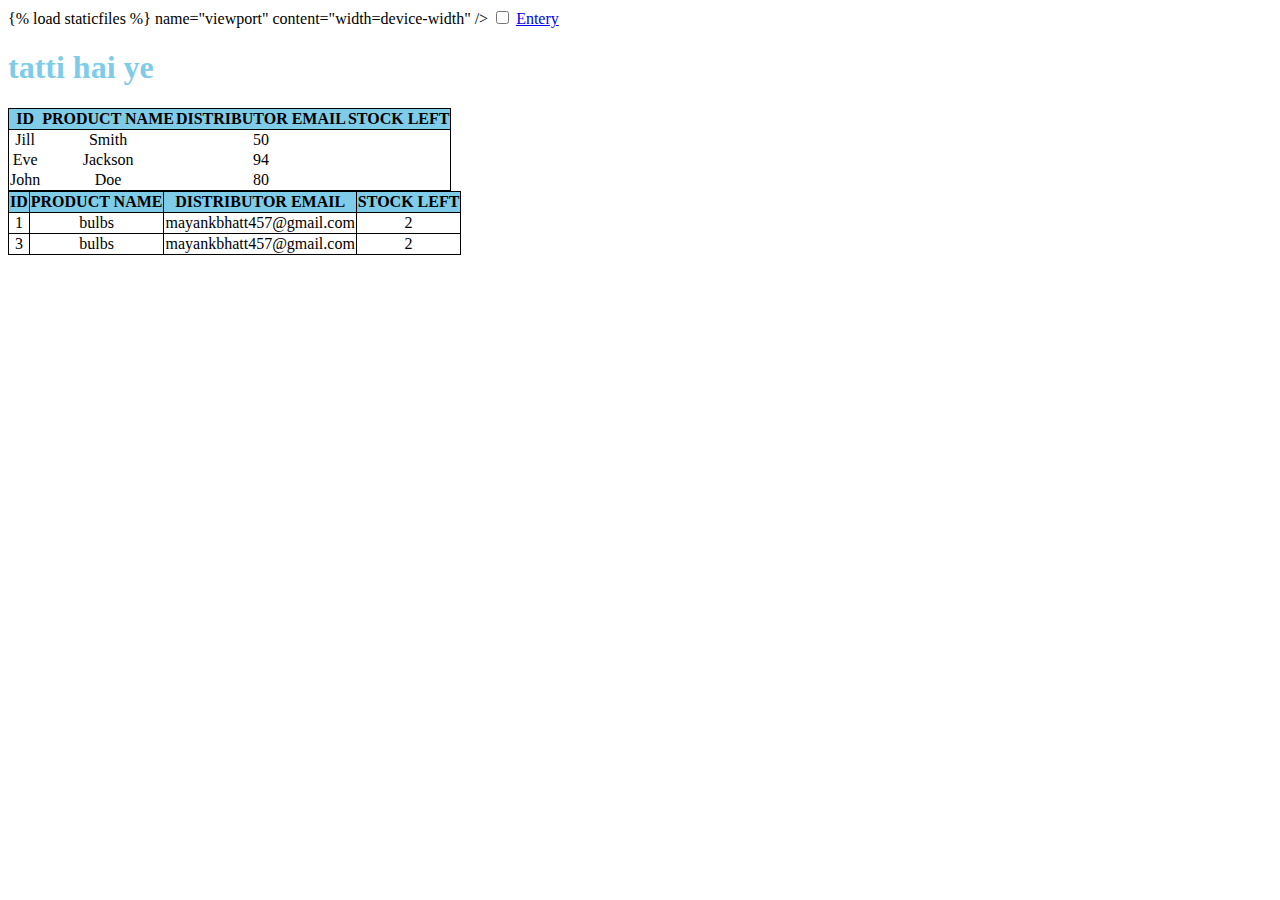
<file: email.html>
<!DOCTYPE html>
{% load staticfiles %}
<html>
  <head>
    <meta charset="utf-8">
    <title>first project</title>
	<meta> name="viewport" content="width=device-width" />
  </head>


  <body>
    <input name=name id=id type=checkbox value="newsletter" >
    <a href="#">Entery</a>
	
    <h1 style="
	color:#7fcce9;">tatti hai ye</h1>
	
	
	
	<table style="
	border: 1px solid black;
	text-align: center;
	border-collapse: collapse;">
  <tr style="
	border: 1px solid black;
	text-align: center;
	background-color: #7fcce9;
	">
    <th>ID</th>
    <th> PRODUCT NAME</th>
	<th> DISTRIBUTOR EMAIL</th>
	<th>STOCK LEFT</th>
  </tr>
  <tr>
    <td>Jill</td>
    <td>Smith</td>
    <td>50</td>
  </tr>
  <tr>
    <td>Eve</td>
    <td>Jackson</td>
    <td>94</td>
  </tr>
  <tr>
    <td>John</td>
    <td>Doe</td>
    <td>80</td>
  </tr>
</table>


<table style="
    border: 1px solid black;
    text-align: center;
    border-collapse: collapse;">



      <tr style="
        border: 1px solid black;
        text-align: center;
        background-color: #7fcce9;
        ">
        <th style="
        border: 1px solid black;
  border-collapse: collapse;">ID</th>
        <th style="
        border: 1px solid black;
  border-collapse: collapse;"> PRODUCT NAME</th>
        <th style="
        border: 1px solid black;"> DISTRIBUTOR EMAIL</th>
        <th style="
        border: 1px solid black;
  border-collapse: collapse;">STOCK LEFT</th>
      </tr>
                    <tr><td style="
        border: 1px solid black;
  border-collapse: collapse;">1</td><td style="
        border: 1px solid black;
  border-collapse: collapse;">bulbs</td><td style="
        border: 1px solid black;
  border-collapse: collapse;">mayankbhatt457@gmail.com</td><td style="
        border: 1px solid black;
  border-collapse: collapse;">2</td></tr>
<tr><td style="
        border: 1px solid black;
  border-collapse: collapse;">3</td><td style="
        border: 1px solid black;
  border-collapse: collapse;">bulbs</td><td style="
        border: 1px solid black;
  border-collapse: collapse;">mayankbhatt457@gmail.com</td><td style="
        border: 1px solid black;
  border-collapse: collapse;">2</td></tr>
</table>
  </body>
  </script>
</html>
</file>
